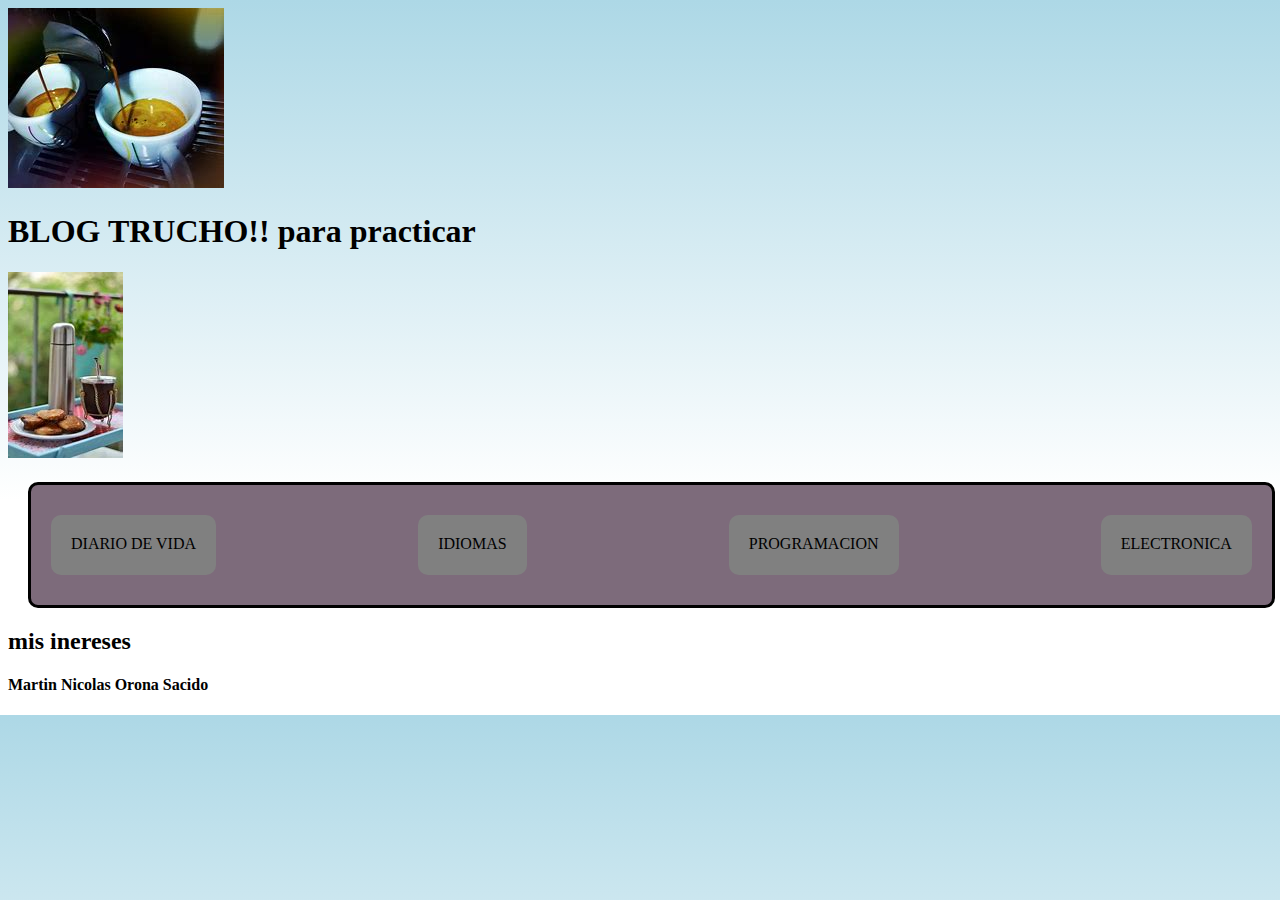
<file: index.html>
<!DOCTYPE html>
<html lang="es">

<head>
  <meta charset="UTF-8">
  <meta http-equiv="X-UA-Compatible" content="IE=edge">
  <meta name="viewport" content="width=device-width, initial-scale=1.0">
  <link rel="stylesheet" href="style.css">
  <title>Blog Trucho</title>
</head>

<body>
  
  <header class="cabezera">
        <img class="img1" src="/img/cafe.jpg" alt="">
    <h1 class="titulo">BLOG TRUCHO!! para practicar</h1>
        <img class="img2" src="/img/mate.jpg" alt="">
  </header>
    

  <nav class="navegacion-principal">
    <a href="laira.html">diario de vida</a>
    <a href="ingles.html">idiomas</a>
    <a href="guiaSitioFreelancer.html">programacion</a>                                      
    <a href="maxon.html">electronica</a>
  </nav>

  <main class="principal">
    <h2>mis inereses</h2>
  </main>

  <footer class="footer">
    <h4>Martin Nicolas Orona Sacido</h4>
  </footer>

</body>

</html>
</file>
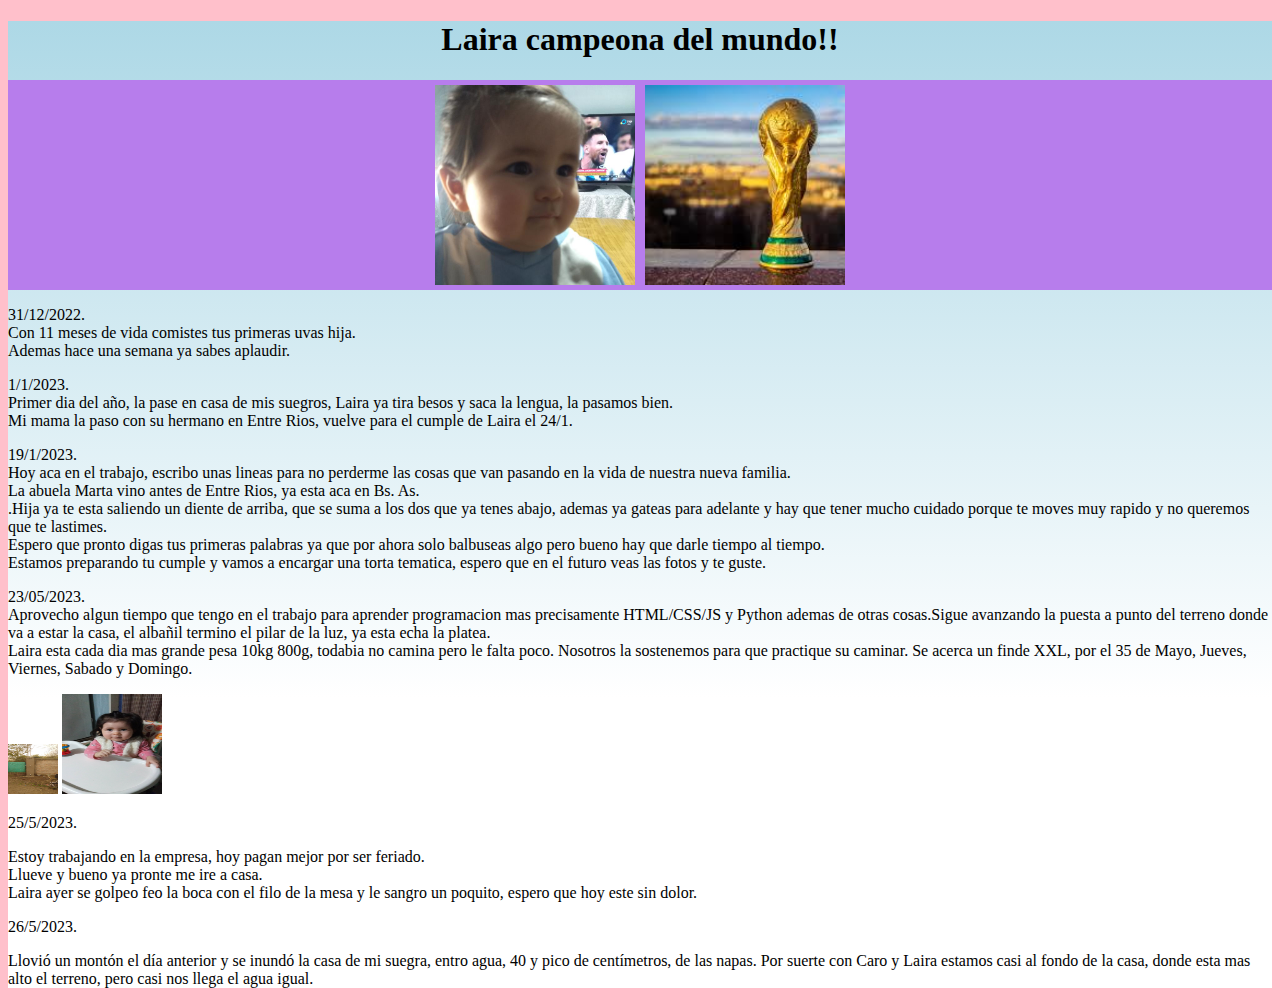
<file: diario.html>
<!DOCTYPE html>
<html>

<head>
  <meta charset="utf-8">
  <meta name="viewport" content="width=device-width">
  <title>Diario</title>
  <link href="style.css" rel="stylesheet" type="text/css" />
  <link rel="stylesheet" href="/CSS/styleLaira.css" />

</head>

<body>
  <h1>
    Laira campeona del mundo!!
  </h1>
  <div class="foto">
    <a href="laira.html">
      <div class="f1">
      </div>
    </a>

    <div class="f2">

    </div>

  </div>

  <p><span class="fecha">31/12/2022.</span> <br> Con 11 meses de vida comistes tus primeras uvas hija. <br> Ademas hace
    una semana ya sabes aplaudir.</p>
  <p><span class="fecha">1/1/2023.</span><br> Primer dia del año, la pase en casa de mis suegros, Laira ya tira besos y
    saca la lengua, la pasamos bien. <br> Mi mama la paso con su hermano en Entre Rios, vuelve para el cumple de Laira
    el 24/1. </p>
  <p> <span class="fecha">19/1/2023.</span> <br>Hoy aca en el trabajo, escribo unas lineas para no perderme las cosas
    que van pasando en la vida de nuestra nueva familia. <br> La abuela Marta vino antes de Entre Rios, ya esta aca en
    Bs. As. <br> .Hija ya te esta saliendo un diente de arriba, que se suma a los dos que ya tenes abajo, ademas ya
    gateas para adelante y hay que tener mucho cuidado porque te moves muy rapido y no queremos que te lastimes.
    <br>Espero que pronto digas tus primeras palabras ya que por ahora solo balbuseas algo pero bueno hay que darle
    tiempo al tiempo. <br>Estamos preparando tu cumple y vamos a encargar una torta tematica, espero que en el futuro
    veas las fotos y te guste.
  </p>
  <p>23/05/2023.<br>Aprovecho algun tiempo que tengo en el trabajo para aprender programacion mas precisamente
    HTML/CSS/JS y Python ademas de otras cosas.Sigue avanzando la puesta a punto del terreno donde va a estar la casa,
    el alba&ntilde;il termino el pilar de la luz, ya esta echa la platea.<br>Laira esta cada dia mas grande pesa 10kg
    800g, todabia no camina pero le falta poco. Nosotros la sostenemos para que practique su caminar. Se acerca un finde
    XXL, por el 35 de Mayo, Jueves, Viernes, Sabado y Domingo.
  </p>
  <img class="f3" src="img/Pilar.jpg" alt="">
  <img class="f4" src="img/LairaCome.jpeg" alt="">
  <p>25/5/2023.</p>
  <p>Estoy trabajando en la empresa, hoy pagan mejor por ser feriado.<br>Llueve y bueno ya pronte me ire a
    casa.<br>Laira ayer se golpeo feo la boca con el filo de la mesa y le sangro un poquito, espero que hoy este sin
    dolor.</p>

  <p>26/5/2023.</p>
  <p>Llovi&oacute; un mont&oacute;n el d&iacute;a anterior y se inund&oacute; la casa de mi suegra, entro agua, 40 y
    pico de cent&iacute;metros, de las napas. Por suerte con Caro y Laira estamos casi al fondo de la casa, donde esta
    mas alto el terreno, pero casi nos llega el agua igual.</p>


</body>

</html>
</file>
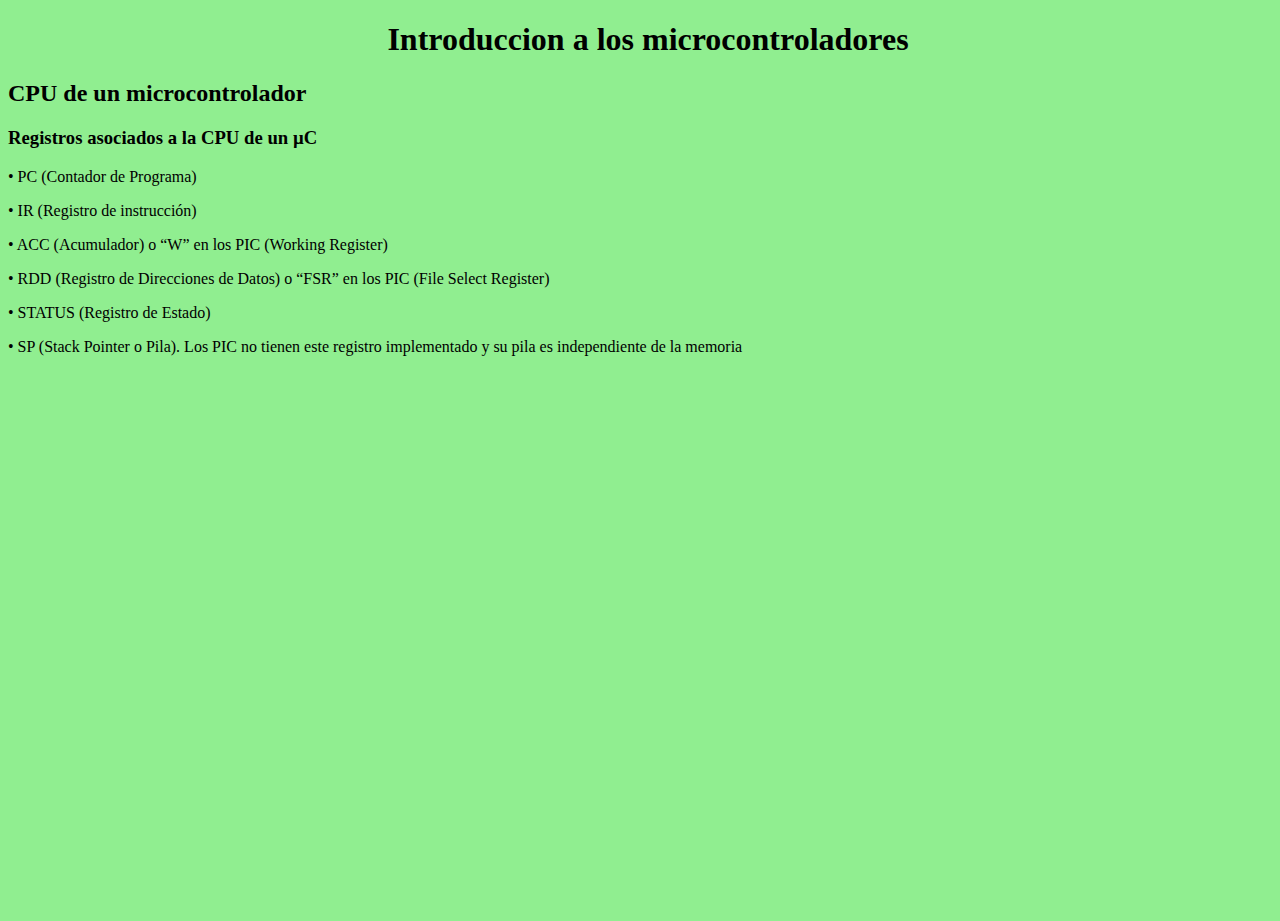
<file: introMicro.html>
<!DOCTYPE html>
<html lang="en">

<head>
  <meta charset="UTF-8">
  <meta http-equiv="X-UA-Compatible" content="IE=edge">
  <meta name="viewport" content="width=device-width, initial-scale=1.0">
  <link rel="stylesheet" href="CSS/styleIntroMicro.css">
  <title>Document</title>
</head>

<body>
  <h1>Introduccion a los microcontroladores</h1>
  <h2>CPU de un microcontrolador</h2>
  <h3>Registros asociados a la CPU de un µC</h3>
  <p>• PC (Contador de Programa)</p>
  <p>• IR (Registro de instrucción)</p>
  <p>• ACC (Acumulador) o “W” en los PIC (Working Register)</p>
  <p>• RDD (Registro de Direcciones de Datos) o “FSR” en los
    PIC (File Select Register)</p>
  <p>• STATUS (Registro de Estado)</p>
  <p>• SP (Stack Pointer o Pila). Los PIC no tienen este registro
    implementado y su pila es independiente de la memoria</p>
</body>

</html>
</file>
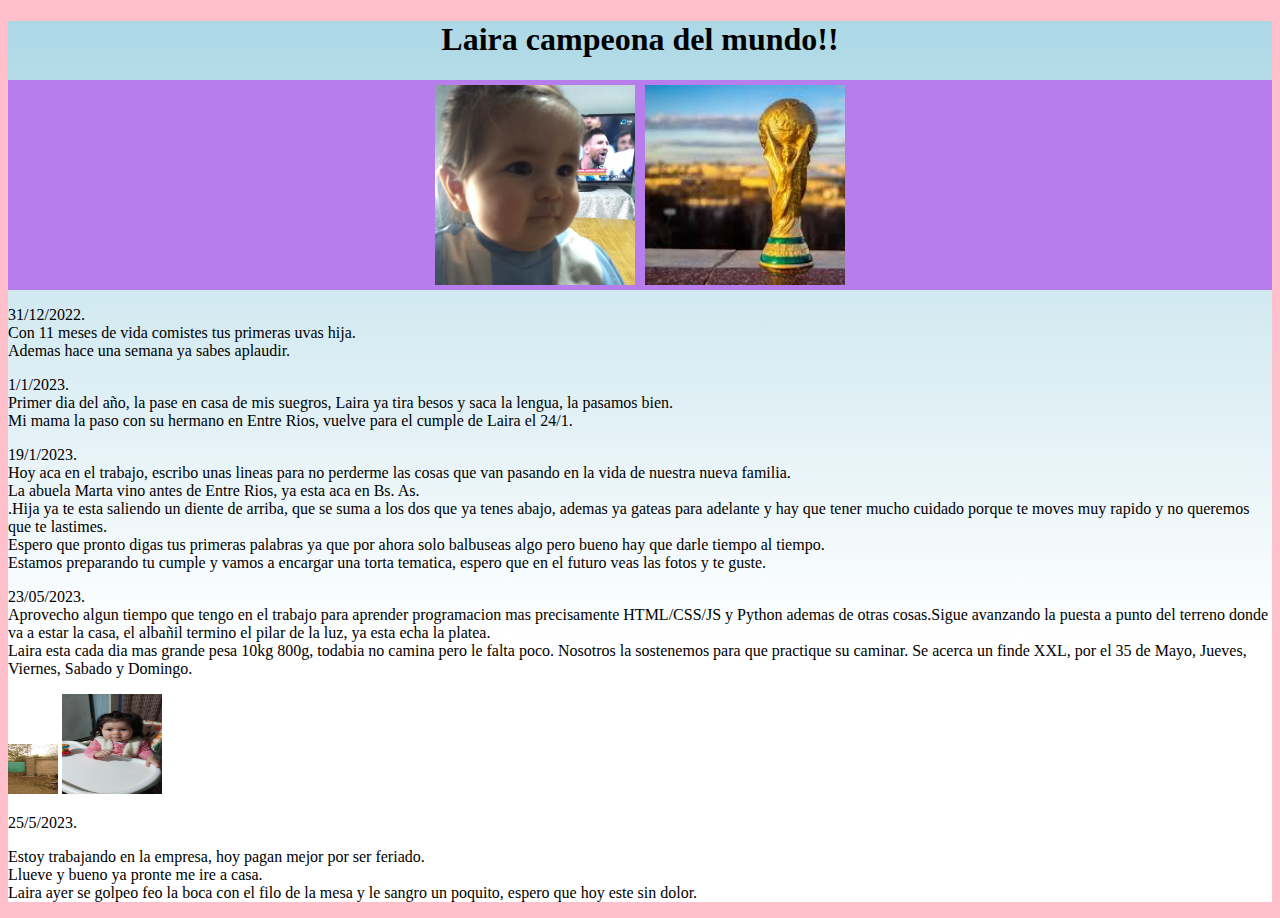
<file: laira.html>
<!DOCTYPE html>
<html>

<head>
  <meta charset="utf-8">
  <meta name="viewport" content="width=device-width">
  <title>replit</title>
  <link href="style.css" rel="stylesheet" type="text/css" />
  <link rel="stylesheet" href="/CSS/styleLaira.css" />

</head>

<body>
  <h1>
    Laira campeona del mundo!!
  </h1>
  <div class="foto">
    <div class="f1">

    </div>

    <div class="f2">

    </div>

  </div>

  <p><span class="fecha">31/12/2022.</span> <br> Con 11 meses de vida comistes tus primeras uvas hija. <br> Ademas hace
    una semana ya sabes aplaudir.</p>
  <p><span class="fecha">1/1/2023.</span><br> Primer dia del año, la pase en casa de mis suegros, Laira ya tira besos y
    saca la lengua, la pasamos bien. <br> Mi mama la paso con su hermano en Entre Rios, vuelve para el cumple de Laira
    el 24/1. </p>
  <p> <span class="fecha">19/1/2023.</span> <br>Hoy aca en el trabajo, escribo unas lineas para no perderme las cosas
    que van pasando en la vida de nuestra nueva familia. <br> La abuela Marta vino antes de Entre Rios, ya esta aca en
    Bs. As. <br> .Hija ya te esta saliendo un diente de arriba, que se suma a los dos que ya tenes abajo, ademas ya
    gateas para adelante y hay que tener mucho cuidado porque te moves muy rapido y no queremos que te lastimes.
    <br>Espero que pronto digas tus primeras palabras ya que por ahora solo balbuseas algo pero bueno hay que darle
    tiempo al tiempo. <br>Estamos preparando tu cumple y vamos a encargar una torta tematica, espero que en el futuro
    veas las fotos y te guste.
  </p>
  <p>23/05/2023.<br>Aprovecho algun tiempo que tengo en el trabajo para aprender programacion mas precisamente
    HTML/CSS/JS y Python ademas de otras cosas.Sigue avanzando la puesta a punto del terreno donde va a estar la casa,
    el alba&ntilde;il termino el pilar de la luz, ya esta echa la platea.<br>Laira esta cada dia mas grande pesa 10kg
    800g, todabia no camina pero le falta poco. Nosotros la sostenemos para que practique su caminar. Se acerca un finde
    XXL, por el 35 de Mayo, Jueves, Viernes, Sabado y Domingo.
  </p>
  <img class="f3" src="img/Pilar.jpg" alt="">
  <img class="f4" src="img/LairaCome.jpeg" alt="">
  <p>25/5/2023.</p>
  <p>Estoy trabajando en la empresa, hoy pagan mejor por ser feriado.<br>Llueve y bueno ya pronte me ire a
    casa.<br>Laira ayer se golpeo feo la boca con el filo de la mesa y le sangro un poquito, espero que hoy este sin
    dolor.</p>


</body>

</html>
</file>
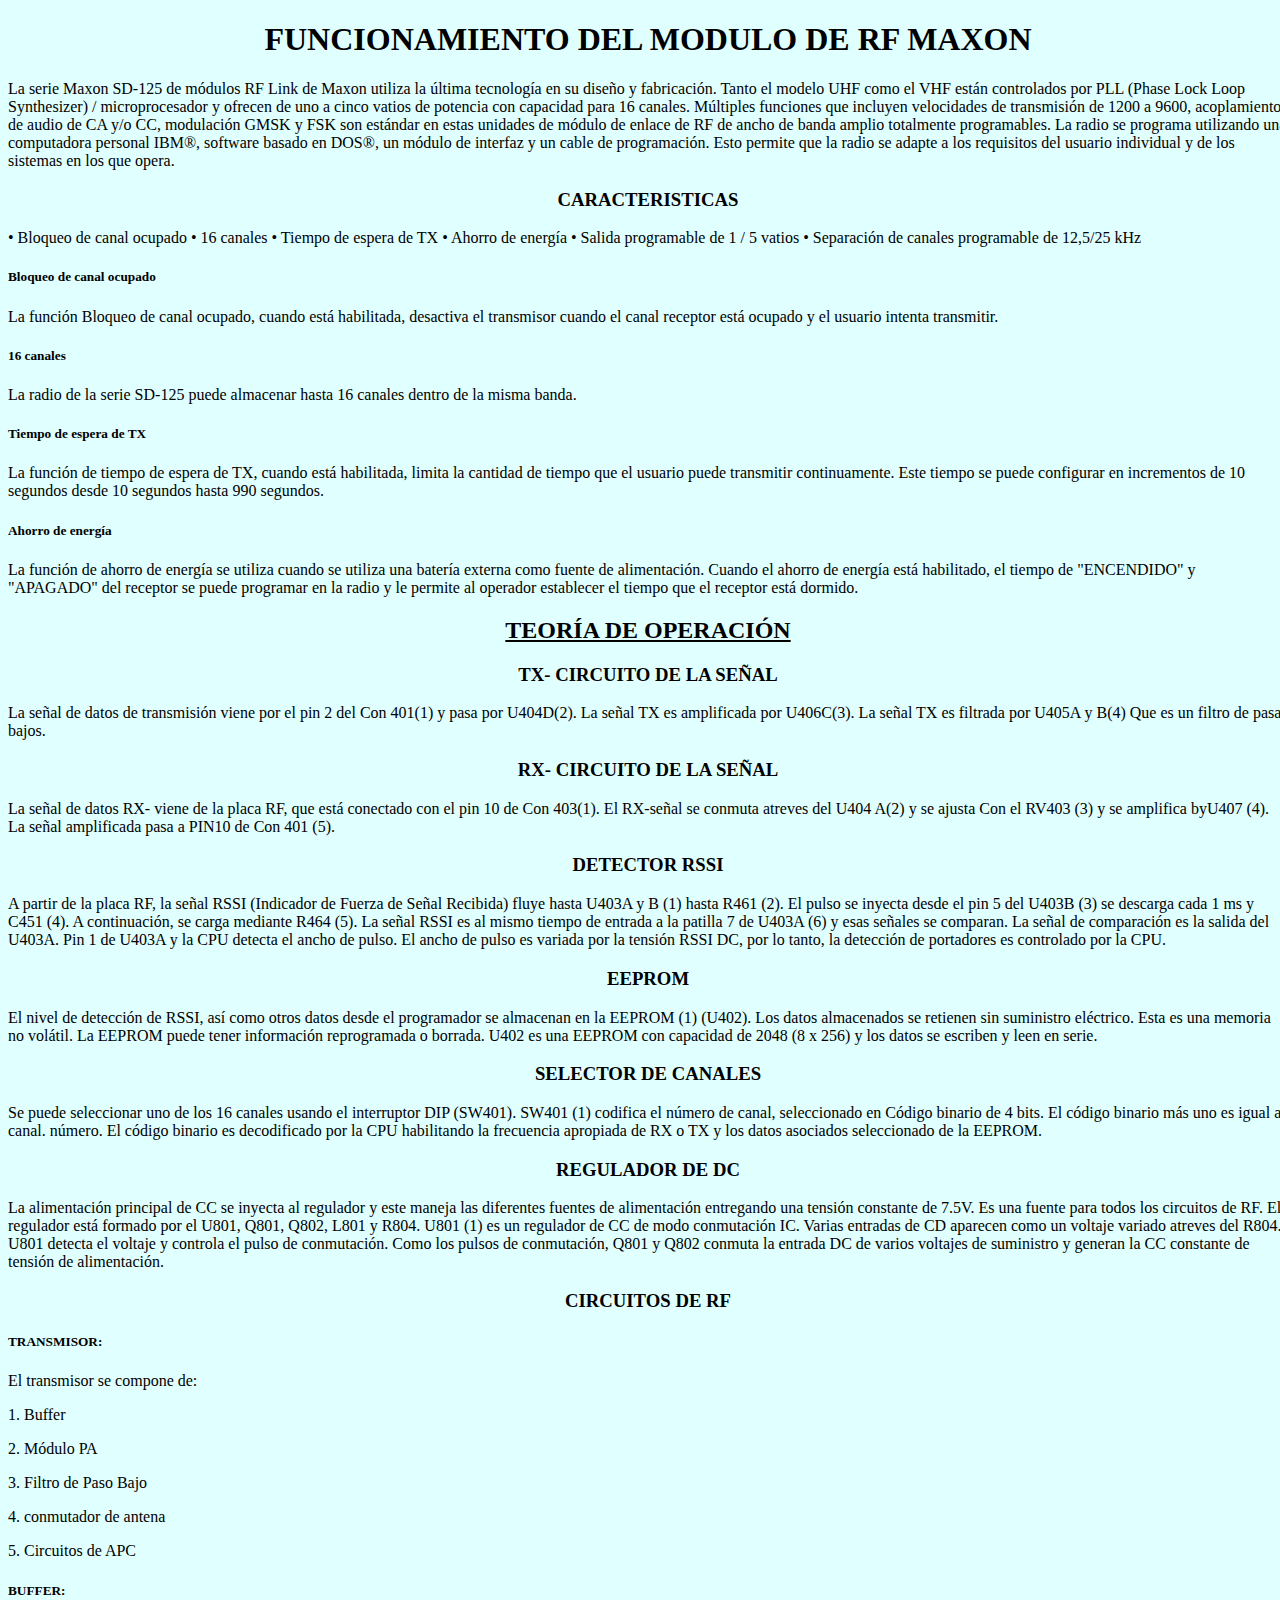
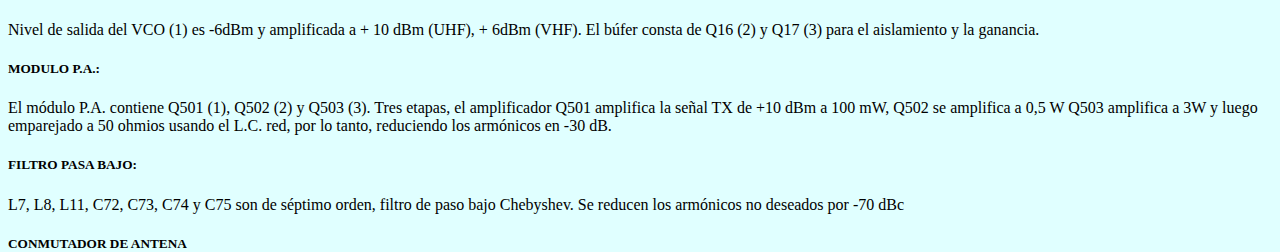
<file: maxon.html>
<!DOCTYPE html>
<html lang="es">

<head>
  <meta charset="UTF-8">
  <meta http-equiv="X-UA-Compatible" content="IE=edge">
  <meta name="viewport" content="width=device-width, initial-scale=1.0">
  <link rel="stylesheet" href="CSS/styleMaxon.css">
  <title>Funcionamiento Modulo RF Maxon</title>
</head>

<body>
  <h1>FUNCIONAMIENTO DEL MODULO DE RF MAXON</h1>
  <p>La serie Maxon SD-125 de módulos RF Link de Maxon utiliza la última tecnología en su diseño y fabricación. Tanto el
    modelo UHF como el VHF están controlados por PLL (Phase Lock Loop Synthesizer) / microprocesador y ofrecen de uno a
    cinco vatios de potencia con capacidad para 16 canales. Múltiples funciones que incluyen velocidades de transmisión
    de 1200 a 9600, acoplamiento de audio de CA y/o CC, modulación GMSK y FSK son estándar en estas unidades de módulo
    de enlace de RF de ancho de banda amplio totalmente programables. La radio se programa utilizando una computadora
    personal IBM®, software basado en DOS®, un módulo de interfaz y un cable de programación. Esto permite que la radio
    se adapte a los requisitos del usuario individual y de los sistemas en los que opera. </p>

  <h3>CARACTERISTICAS</h3>
  <p> • Bloqueo de canal ocupado
    • 16 canales
    • Tiempo de espera de TX
    • Ahorro de energía
    • Salida programable de 1 / 5 vatios
    • Separación de canales programable de 12,5/25 kHz
  </p>

  <h5>Bloqueo de canal ocupado</h5>
  <p>La función Bloqueo de canal ocupado, cuando está habilitada, desactiva el transmisor cuando el canal receptor está
    ocupado y el usuario intenta transmitir. </p>
  <h5>16 canales</h5>
  <p>La radio de la serie SD-125 puede almacenar hasta 16 canales dentro de la misma banda. </p>
  <h5>Tiempo de espera de TX</h5>
  <p>La función de tiempo de espera de TX, cuando está habilitada, limita la cantidad de tiempo que el usuario puede
    transmitir continuamente. Este tiempo se puede configurar en incrementos de 10 segundos desde 10 segundos hasta 990
    segundos.</p>
  <h5>Ahorro de energía</h5>
  <p>La función de ahorro de energía se utiliza cuando se utiliza una batería externa como fuente de alimentación.
    Cuando el ahorro de energía está habilitado, el tiempo de "ENCENDIDO" y "APAGADO" del receptor se puede programar en
    la radio y le permite al operador establecer el tiempo que el receptor está dormido. </p>

  <h2><u>TEORÍA DE OPERACIÓN</u></h2>

  <h3>TX- CIRCUITO DE LA SEÑAL</h3>

  <p>La señal de datos de transmisión viene por el pin 2 del Con 401(1) y pasa por U404D(2).
    La señal TX es amplificada por U406C(3). La señal TX es filtrada por U405A y B(4) Que es un filtro de pasa bajos.
  </p>

  <h3>RX- CIRCUITO DE LA SEÑAL</h3>
  <p>La señal de datos RX- viene de la placa RF, que está conectado con el pin 10 de Con 403(1). El RX-señal se conmuta
    atreves del U404 A(2) y se ajusta Con el RV403 (3) y se amplifica byU407 (4). La señal amplificada pasa a PIN10 de
    Con 401 (5). </p>

  <h3>DETECTOR RSSI </h3>
  <p>A partir de la placa RF, la señal RSSI (Indicador de Fuerza de Señal Recibida) fluye hasta U403A y B (1) hasta R461
    (2). El pulso se inyecta desde el pin 5 del U403B (3) se descarga cada 1 ms y C451 (4). A continuación, se carga
    mediante R464 (5). La señal RSSI es al mismo tiempo de entrada a la patilla 7 de U403A (6) y esas señales se
    comparan. La señal de comparación es la salida del U403A. Pin 1 de U403A y la CPU detecta el ancho de pulso. El
    ancho de pulso es variada por la tensión RSSI DC, por lo tanto, la detección de portadores es controlado por la CPU.
  </p>

  <h3>EEPROM</h3>
  <p>El nivel de detección de RSSI, así como otros datos desde el programador se almacenan en la EEPROM (1) (U402). Los
    datos almacenados se retienen sin suministro eléctrico. Esta es una memoria no volátil. La EEPROM puede tener
    información reprogramada o borrada. U402 es una EEPROM con capacidad de 2048 (8 x 256) y los datos se escriben y
    leen en serie. </p>
  <h3>SELECTOR DE CANALES</h3>
  <p>Se puede seleccionar uno de los 16 canales usando el interruptor DIP (SW401). SW401 (1) codifica el número de
    canal, seleccionado en Código binario de 4 bits. El código binario más uno es igual al canal. número. El código
    binario es decodificado por la CPU habilitando la frecuencia apropiada de RX o TX y los datos asociados seleccionado
    de la EEPROM.</p>
  <h3>REGULADOR DE DC</h3>
  <p>La alimentación principal de CC se inyecta al regulador y este maneja las diferentes fuentes de alimentación
    entregando una tensión constante de 7.5V. Es una fuente para todos los circuitos de RF. El regulador está formado
    por el U801, Q801, Q802, L801 y R804. U801 (1) es un regulador de CC de modo conmutación IC. Varias entradas de CD
    aparecen como un voltaje variado atreves del R804. U801 detecta el voltaje y controla el pulso de conmutación. Como
    los pulsos de conmutación, Q801 y Q802 conmuta la entrada DC de varios voltajes de suministro y generan la CC
    constante de tensión de alimentación.</p>
  <h3>CIRCUITOS DE RF</h3>
  <h5>TRANSMISOR:</h5>
  <p>El transmisor se compone de:</p>
  <p>1. Buffer </p>
  <p>2. Módulo PA</p>
  <p>3. Filtro de Paso Bajo</p>
  <p>4. conmutador de antena</p>
  <p>5. Circuitos de APC </p>
  <h5>BUFFER:</h5>
  <p>Nivel de salida del VCO (1) es -6dBm y amplificada a + 10 dBm (UHF), + 6dBm (VHF). El búfer consta de Q16 (2) y Q17
    (3) para el aislamiento y la ganancia.</p>
  <h5>MODULO P.A.:</h5>
  <p>El módulo P.A. contiene Q501 (1), Q502 (2) y Q503 (3). Tres etapas, el amplificador Q501 amplifica la señal TX de
    +10 dBm a 100 mW, Q502 se amplifica a 0,5 W Q503 amplifica a 3W y luego emparejado a 50 ohmios usando el L.C. red,
    por lo tanto, reduciendo los armónicos en -30 dB. </p>
  <h5>FILTRO PASA BAJO:</h5>
  <p>L7, L8, L11, C72, C73, C74 y C75 son de séptimo orden, filtro de paso bajo Chebyshev. Se reducen los armónicos no
    deseados por -70 dBc</p>
  <h5>CONMUTADOR DE ANTENA</h5>

</body>

</html>
</file>
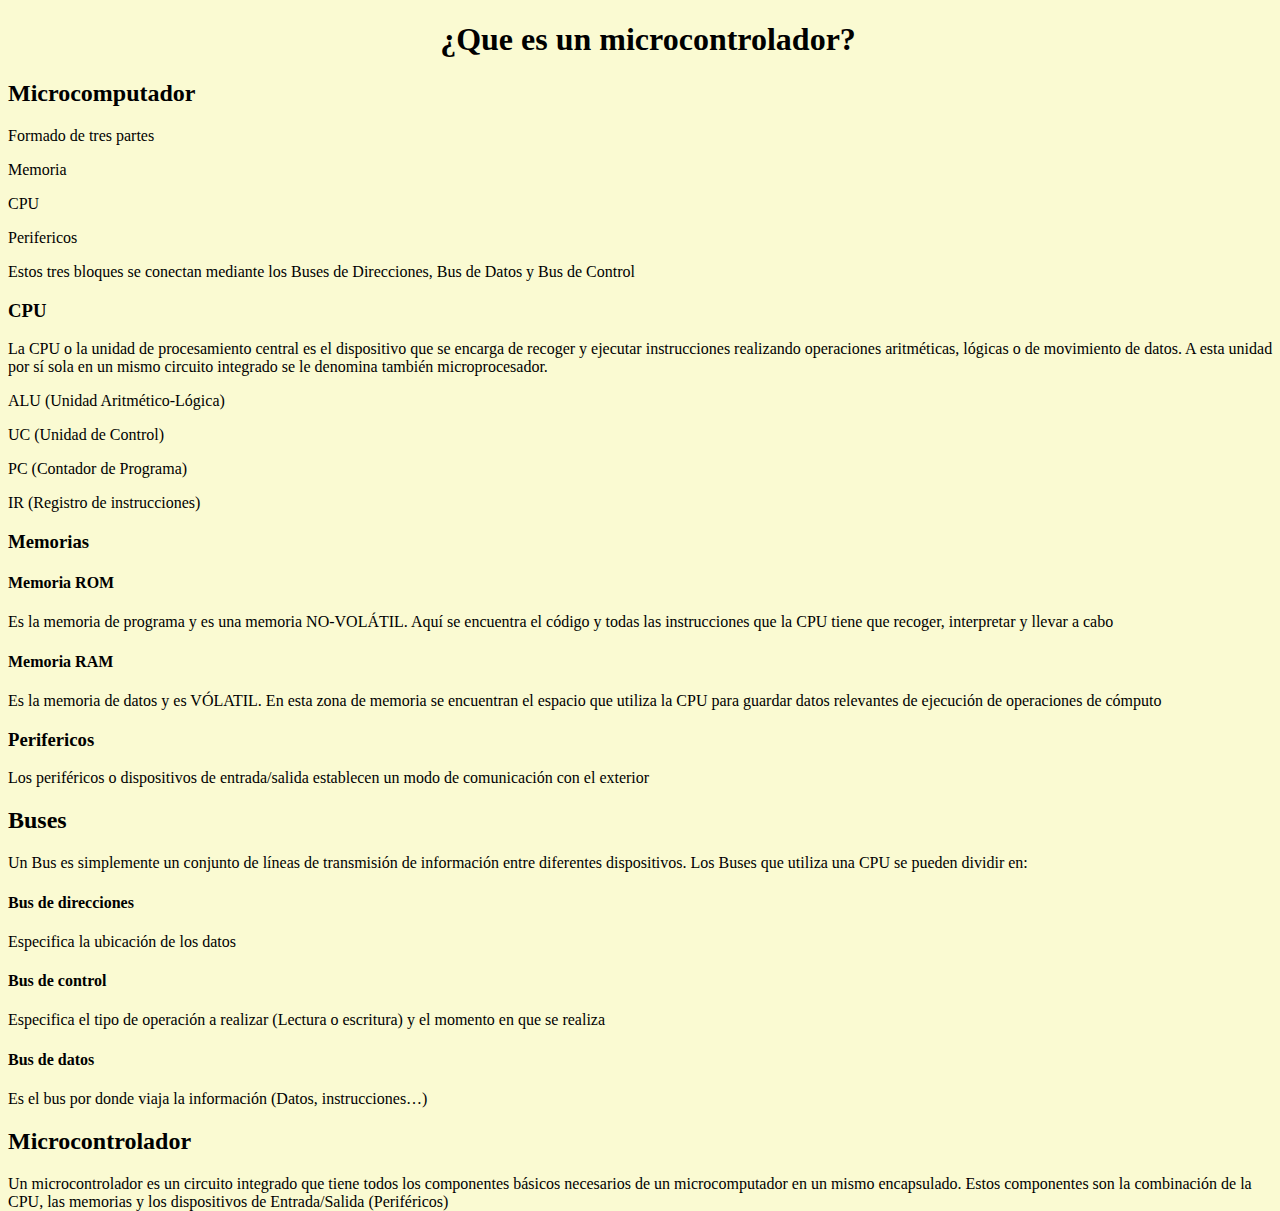
<file: queEsUnMicro.html>
<!DOCTYPE html>
<html lang="en">

<head>
  <meta charset="UTF-8">
  <meta http-equiv="X-UA-Compatible" content="IE=edge">
  <meta name="viewport" content="width=device-width, initial-scale=1.0">
  <link rel="stylesheet" href="CSS/styleQueEsUnMicro.css">
  <title>PIC</title>
</head>

<body>
  <h1>¿Que es un microcontrolador?</h1>
  <h2>Microcomputador</h2>  
  <p>Formado de tres partes</p>
  <p>Memoria</p>
  <p>CPU</p>
  <p>Perifericos</p>
  <p>Estos tres bloques se conectan mediante los Buses de Direcciones, Bus de Datos y Bus de Control</p>
  <h3>CPU</h3>
  <p>La CPU o la unidad de procesamiento central es el dispositivo que se encarga de recoger y
ejecutar instrucciones realizando operaciones aritméticas, lógicas o de movimiento de datos.
A esta unidad por sí sola en un mismo circuito integrado se le denomina también
microprocesador.</p>
  <p>ALU (Unidad Aritmético-Lógica)</p>
  <p>UC (Unidad de Control)</p>
  <p>PC (Contador de Programa)</p>
  <p>IR (Registro de instrucciones)</p>
  <h3>Memorias</h3>
  <h4>Memoria ROM</h4>
  <p>Es la memoria de programa y es una memoria NO-VOLÁTIL. Aquí se encuentra el código y todas
las instrucciones que la CPU tiene que recoger, interpretar y llevar a cabo</p>
  <h4>Memoria RAM</h4>
  <p>Es la memoria de datos y es VÓLATIL. En esta zona de memoria se encuentran el espacio que
utiliza la CPU para guardar datos relevantes de ejecución de operaciones de cómputo</p>
  <h3>Perifericos</h3>
  <p>Los periféricos o dispositivos de entrada/salida establecen un modo de comunicación
con el exterior</p>
  <h2>Buses</h2>
  <p>Un Bus es simplemente un conjunto de líneas de transmisión de información entre
diferentes dispositivos. Los Buses que utiliza una CPU se pueden dividir en:
</p>
<h4>Bus de direcciones</h4>
  <p>Especifica la ubicación de los datos</p>
  <h4>Bus de control</h4>
  <p>Especifica el tipo de operación a realizar (Lectura o escritura) y el momento en que se realiza</p>
  <h4>Bus de datos</h4>
  <p>Es el bus por donde viaja la información (Datos, instrucciones…)</p>
  <h2>Microcontrolador</h2>
  <p>Un microcontrolador es un circuito integrado que tiene todos los componentes básicos
necesarios de un microcomputador en un mismo encapsulado. Estos componentes son la
combinación de la CPU, las memorias y los dispositivos de Entrada/Salida (Periféricos)</p>
  

  
</body>

</html>
</file>
<file: style.css>
/*html, body {
  height: 100%;
  width: 100%;
}*/
:root{
  --primario:#7d6b7b;
  --secundario:#046c7d;
}


body{
  background-image: linear-gradient(to top, white 30%, lightblue 100%);
}

.sombra{
  -webkit-box-shadow: 10px 10px 5px 0px rgba(0,0,0,0.75);
-moz-box-shadow: 10px 10px 5px 0px rgba(0,0,0,0.75);
box-shadow: 10px 10px 5px 0px rgba(0,0,0,0.75);
}

.titulo-principal{
  text-align: center;
  text-transform: uppercase;
  color:black;
   border: 3px solid black;
  border-radius: 10px;
  background-color: var(--primario);
  margin: auto;
  width: 95%;
}

.caja-martin{
  position: relative;
  background-image: url(/img/bandera.jpg);
  background-size: contain;
  background-repeat: inherit;
  display: flex;
  width: 95%;
  justify-content: center;
  border: 3px solid black;
  border-radius: 10px;
  height: 400px;
  margin: 50px auto auto auto;
}



.caja-martin > img{
  margin: 40px;
}

.caja-martin .img3{
  width: 240px;
}

.caja-back{
  position: absolute;
  background-color: rgba(0, 0, 0, .6);
  background-color: rgb(0 0 0/50%);
  width: 100%;
  height: 100%;
}

.titulo-martin{
  position: absolute;
  text-transform: uppercase;
  color:black;
  text-align: center;
  justify-content: center;
  align-items: center;
  width: 70%;
  margin:10px 0px 0px 0px;  
  border: 3px solid black;
  border-radius: 10px;
  background-color:var(--primario);
}

.navegacion-principal {
    background-color:var(--primario);
    width: 95%;
    margin: 20px;
  border-radius: 10px;
  border: 3px solid black;
    display: flex;
    justify-content: space-between;
    padding: 20px;
}

.navegacion-principal a {
  height: 20px;
  width:max-content;
  background-color: grey;
 /* background-size: cover; */
  text-align: center;
  align-items: center;
  margin:10px 0 10px 0 ;
  border-radius: 10px;
  padding:20px;
    text-transform: uppercase;
    text-decoration: none;
 color: black;
  }

.navegacion-principal a:hover{
    background-color: var(--secundario);
    color: black;
}

.intereses{
  display: grid;
  grid: 200px 200px 200px / 300px 300px;
  column-gap: 20px;
  justify-content: center;
  align-items: center;
  text-transform: uppercase;
  padding: auto;
  margin: 0px 200px 0px 200px;
     border: 3px solid black;
  border-radius: 10px;
  height: 50%;
  background-color: var(--primario);  
}

.intereses .iconos{   
  margin: auto;
  align-items: center;
  justify-content: center;
  text-align: center;
  padding: auto;
  width: 150px;
  height: 150px;  
  border: 3px solid brown;
  color: black;
      background-color: var(--secundario);

  border-radius: 50%;
}




@media(max-width: 959px){
  .caja-martin{    
    flex-wrap: wrap;
    height: fit-content;
    
  }

  .caja-martin > img{
    width: 150px;
    height: 150px;    
    margin: 20px auto 20px auto;
    }
  
    .titulo-martin{
     justify-content:center;
      align-items: center;
      margin: 150px 0px 0px 0px;
      
    }

  .navegacion-principal{
    flex-direction: column;
     align-items: center;
  justify-content: center;
    width: auto;
    margin: 10px ;
  }
.navegacion-principal a{
  text-align: center;
  align-items: center;
  justify-content: center;
  width: 95%;
margin:10px;
  }

  .intereses{
    display: flex;
    flex-direction: column;
    justify-content: center;
    align-items: center;
    width: 95%;
    height: fit-content;
    margin: 20px auto auto auto;
    background-color:var(--primario);  
     }

    .iconos{
    margin: 20px;
      padding:20px;
      text-align: center;
    justify-content: center;
    align-items: center;
    color: white;
  }

  .intereses .iconos{
    margin: 10px;
  }

}
</file>
<file: CSS/styleLaira.css>
html{
  
  background: pink ;
}


h1{
  text-align: center;
}

.foto{
    display: flex; 
    justify-content: center;
  /*background-size: cover;*/  
padding: 5px;
background-color: rgb(183, 125, 236);
}


.f1{
 width:200px;
  height: 200px;  
   background-image: url(/img/LairaCampeona.jpg);
  background-size: cover; 
  margin-right: 10px;
}

.f2{
 width:200px;
  height: 200px;
   background-image: url(/img/descarga.jpeg); 
  background-size: cover;
}

.f3{
  width: 50px;
  height: 50px;
}

.f4{
  width: 100px;
  height: 100px;
}

@media(max-width:768px){
  .f3{
    width: 50px;
    height: 50px;
  }
  
  .f4{
    width: 50px;
    height: 50px;
  }

}
</file>
<file: CSS/styleIntroMicro.css>
html, body {
  height: 100%;
  width: 100%;
  background: lightgreen;
}

h1{
  text-align: center;
}
</file>
<file: CSS/styleMaxon.css>
html, body {
  height: 100%;
  width: 100%;
  background: lightcyan;
}

h1{
  text-align: center;
}

h2,h3{
  text-align: center;
}
</file>
<file: CSS/styleQueEsUnMicro.css>
html, body {
  height: 100%;
  width: 100%;
  background: lightgoldenrodyellow;
}
 h1{
   text-align: center;
 }
</file>
